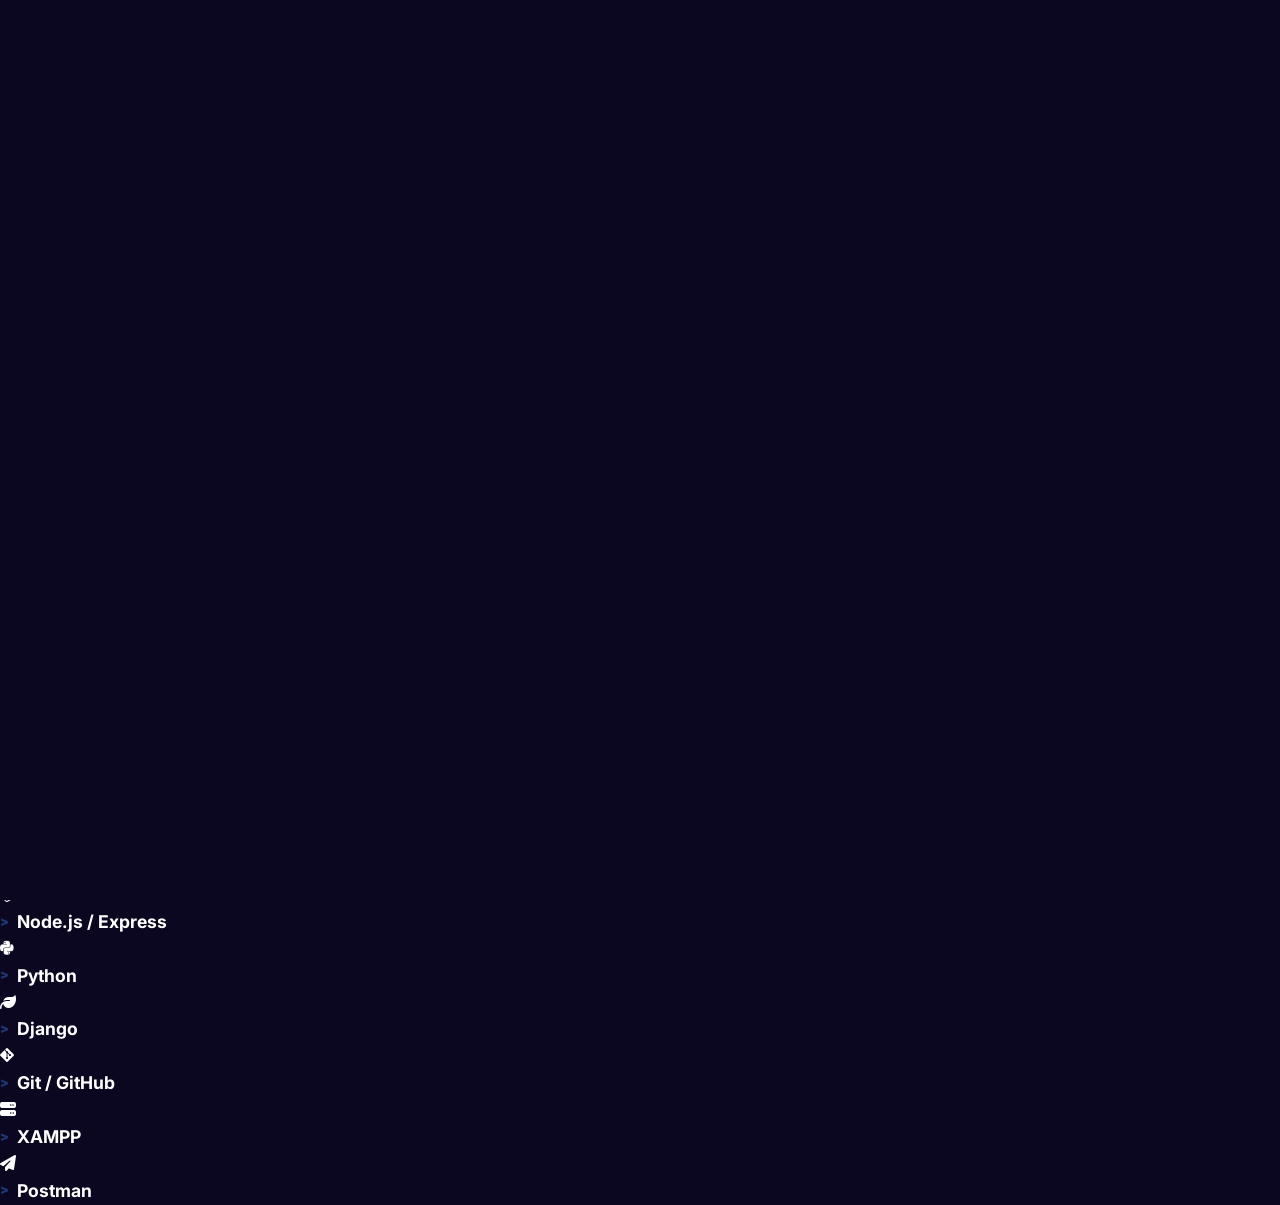
<file: pages/skills.html>
<!DOCTYPE html>
<html lang="es">
<head>
    <meta charset="UTF-8">
    <meta name="viewport" content="width=device-width, initial-scale=1.0">
    <title>Skills - Esaú Lechuga</title>
    <link rel="stylesheet" href="../style.css">
    <!-- Google Fonts: Inter -->
    <link rel="preconnect" href="https://fonts.googleapis.com">
    <link rel="preconnect" href="https://fonts.gstatic.com" crossorigin>
    <link href="https://fonts.googleapis.com/css2?family=Inter:wght@300;400;500;600;700;800&display=swap" rel="stylesheet">
    <!-- Font Awesome for Icons -->
    <link rel="stylesheet" href="https://cdnjs.cloudflare.com/ajax/libs/font-awesome/6.4.0/css/all.min.css">
</head>
<body>
    <!-- Loader -->
    <div class="loader-container">
        <div class="loader"></div>
        <div class="loader-text">Loading...</div>
    </div>
    <!-- Mobile Menu Button -->
    <button class="mobile-menu-btn" aria-label="Toggle Menu">
        <i class="fa-solid fa-bars"></i>
    </button>

    <div class="app-container">
        <!-- Sidebar Navigation -->
        <aside class="sidebar">
            <div class="profile-header">
                <div class="profile-img">EL</div>
                <div class="profile-info">
                    <h3>Esaú Lechuga</h3>
                    <p>Software Engineer Student</p>
                </div>
            </div>
            <nav class="nav-menu">
                <ul>
                    <li><a href="../index.html"><i class="fa-solid fa-house"></i> Home</a></li>
                    <li><a href="about.html"><i class="fa-solid fa-user"></i> About Me</a></li>
                    <li><a href="projects.html"><i class="fa-solid fa-briefcase"></i> Projects</a></li>
                    <li class="active"><a href="skills.html"><i class="fa-solid fa-gear"></i> Skills</a></li>
                    <li><a href="contact.html"><i class="fa-solid fa-envelope"></i> Contact</a></li>
                </ul>
            </nav>
            <div class="availability-badge">
                <p>AVAILABLE FOR</p>
                <span>Freelance / Full-time</span>
            </div>
        </aside>

        <!-- Main Content Area -->
        <main class="main-content">
            <!-- Skills Section -->
            <section id="skills" class="skills">
                <h2 class="section-number">03. Technical Arsenal</h2>
                
                <!-- Skills Tabs -->
                <div class="skills-tabs">
                    <button class="tab-btn active" data-tab="frontend">
                        <i class="fa-solid fa-code"></i> Frontend
                    </button>
                    <button class="tab-btn" data-tab="backend">
                        <i class="fa-solid fa-server"></i> Backend
                    </button>
                    <button class="tab-btn" data-tab="tools">
                        <i class="fa-solid fa-screwdriver-wrench"></i> Tools
                    </button>
                </div>

                <!-- Skills Content -->
                 <!-- FRONTEND -->
                <div class="tab-content active" id="frontend">
                    <div class="skills-grid-new skills-grid-two">
                        <div class="skill-item">
                            <div class="skill-icon"><i class="fa-solid fa-code"></i></div>
                            <div class="skill-info">
                                <div class="skill-name-row">
                                    <span class="skill-name">HTML5</span>
                                </div>
                                <div class="skill-bar-bg">
                                    <div class="skill-bar-fill" style="width: 95%;"></div>
                                </div>
                            </div>
                        </div>
                        <div class="skill-item">
                            <div class="skill-icon"><i class="fa-solid fa-layer-group"></i></div>
                            <div class="skill-info">
                                <div class="skill-name-row">
                                    <span class="skill-name">CSS3</span>
                                </div>
                                <div class="skill-bar-bg">
                                    <div class="skill-bar-fill" style="width: 90%;"></div>
                                </div>
                            </div>
                        </div>
                        <div class="skill-item">
                            <div class="skill-icon"><i class="fa-solid fa-terminal"></i></div>
                            <div class="skill-info">
                                <div class="skill-name-row">
                                    <span class="skill-name">JavaScript</span>
                                </div>
                                <div class="skill-bar-bg">
                                    <div class="skill-bar-fill" style="width: 50%;"></div>
                                </div>
                            </div>
                        </div>
                        <div class="skill-item">
                            <div class="skill-icon"><i class="fa-brands fa-bootstrap"></i></div>
                            <div class="skill-info">
                                <div class="skill-name-row">
                                    <span class="skill-name">Bootstrap</span>
                                </div>
                                <div class="skill-bar-bg">
                                    <div class="skill-bar-fill" style="width: 70%;"></div>
                                </div>
                            </div>
                        </div>
                        <div class="skill-item">
                            <div class="skill-icon"><i class="fa-brands fa-react"></i></div>
                            <div class="skill-info">
                                <div class="skill-name-row">
                                    <span class="skill-name">React</span>
                                </div>
                                <div class="skill-bar-bg">
                                    <div class="skill-bar-fill" style="width: 60%;"></div>
                                </div>
                            </div>
                        </div>
                        <div class="skill-item">
                            <div class="skill-icon"><i class="fa-brands fa-angular"></i></div>
                            <div class="skill-info">
                                <div class="skill-name-row">
                                    <span class="skill-name">Angular</span>
                                </div>
                                <div class="skill-bar-bg">
                                    <div class="skill-bar-fill" style="width: 40%;"></div>
                                </div>
                            </div>
                        </div>
                        <div class="skill-item">
                            <div class="skill-icon"><i class="fa-solid fa-rocket"></i></div>
                            <div class="skill-info">
                                <div class="skill-name-row">
                                    <span class="skill-name">Astro</span>
                                </div>
                                <div class="skill-bar-bg">
                                    <div class="skill-bar-fill" style="width: 50%;"></div>
                                </div>
                            </div>
                        </div>
                    </div>
                </div>
                <!-- BACKEND -->
                <div class="tab-content" id="backend">
                    <div class="skills-grid-new">
                        <div class="skill-item">
                            <div class="skill-icon"><i class="fa-solid fa-leaf"></i></div>
                            <div class="skill-info">
                                <div class="skill-name-row">
                                    <span class="skill-name">Java / Spring Boot</span>
                                    <!-- <span class="skill-percentage">75%</span> -->
                                </div>
                                <!-- <span class="skill-level">ADVANCED</span> -->
                                <div class="skill-bar-bg">
                                    <div class="skill-bar-fill" style="width: 70%;"></div>
                                </div>
                            </div>
                        </div>
                        <div class="skill-item">
                            <div class="skill-icon"><i class="fa-solid fa-database"></i></div>
                            <div class="skill-info">
                                <div class="skill-name-row">
                                    <span class="skill-name">MySQL / PostgreSQL</span>
                                    <!-- <span class="skill-percentage">70%</span> -->
                                </div>
                                <!-- <span class="skill-level">ADVANCED</span> -->
                                <div class="skill-bar-bg">
                                    <div class="skill-bar-fill" style="width: 70%;"></div>
                                </div>
                            </div>
                        </div>
                        <div class="skill-item">
                            <div class="skill-icon"><i class="fa-brands fa-node-js"></i></div>
                            <div class="skill-info">
                                <div class="skill-name-row">
                                    <span class="skill-name">Node.js / Express</span>
                                </div>
                                <div class="skill-bar-bg">
                                    <div class="skill-bar-fill" style="width: 50%;"></div>
                                </div>
                            </div>
                        </div>
                        <div class="skill-item">
                            <div class="skill-icon"><i class="fa-brands fa-python"></i></div>
                            <div class="skill-info">
                                <div class="skill-name-row">
                                    <span class="skill-name">Python</span>
                                </div>
                                <div class="skill-bar-bg">
                                    <div class="skill-bar-fill" style="width: 30%;"></div>
                                </div>
                            </div>
                        </div>
                        <div class="skill-item">
                            <div class="skill-icon"><i class="fa-solid fa-leaf"></i></div>
                            <div class="skill-info">
                                <div class="skill-name-row">
                                    <span class="skill-name">Django</span>
                                </div>
                                <div class="skill-bar-bg">
                                    <div class="skill-bar-fill" style="width: 40%;"></div>
                                </div>
                            </div>
                        </div>
                    </div>
                </div>

                <div class="tab-content" id="tools">
                    <div class="skills-grid-new">
                        <div class="skill-item">
                            <div class="skill-icon"><i class="fa-brands fa-git-alt"></i></div>
                            <div class="skill-info">
                                <div class="skill-name-row">
                                    <span class="skill-name">Git / GitHub</span>
                                    <!-- <span class="skill-percentage">85%</span> -->
                                </div>
                                <!-- <span class="skill-level">ADVANCED</span> -->
                                <div class="skill-bar-bg">
                                    <div class="skill-bar-fill" style="width: 70%;"></div>
                                </div>
                            </div>
                        </div>
                        <div class="skill-item">
                            <div class="skill-icon"><i class="fa-solid fa-server"></i></div>
                            <div class="skill-info">
                                <div class="skill-name-row">
                                    <span class="skill-name">XAMPP</span>
                                </div>
                                <div class="skill-bar-bg">
                                    <div class="skill-bar-fill" style="width: 70%;"></div>
                                </div>
                            </div>
                        </div>
                        <div class="skill-item">
                            <div class="skill-icon"><i class="fa-solid fa-paper-plane"></i></div>
                            <div class="skill-info">
                                <div class="skill-name-row">
                                    <span class="skill-name">Postman</span>
                                </div>
                                <div class="skill-bar-bg">
                                    <div class="skill-bar-fill" style="width: 60%;"></div>
                                </div>
                            </div>
                        </div>
                    </div>
                </div>
            </section>
        </main>
    </div>
    <script src="../script.js"></script>
</body>
</html>
</file>
<file: style.css>
/* ============================================
   Deep Space Terminal — Design System Tokens
   ============================================ */

:root {
  --space-deep: #0b0721;
  --indigo-surface: #0d0b3a;
  --indigo-active: #21197a;
  --navy-card: #15104d;
  --navy-card-hover: #1e186b;
  --neon-blue: #3b82f6;
  --neon-blue-deep: #2563eb;
  --aurora-cyan: #22d3ee;
  --solar-yellow: #facc15;
  --mint-green: #4ade80;
  --text-primary: #ffffff;
  --text-muted: #a0a0c0;

  --font-main: 'Inter', sans-serif;

  --radius-sm: 8px;
  --radius-md: 12px;
  --radius-lg: 20px;
  --radius-full: 50%;

  --ease-standard: cubic-bezier(0.4, 0, 0.2, 1);
}

/* ============================================
   Reset
   ============================================ */

*,
*::before,
*::after {
  margin: 0;
  padding: 0;
  box-sizing: border-box;
}

html {
  scroll-behavior: smooth;
}

body {
  background: var(--space-deep);
  color: var(--text-primary);
  font-family: var(--font-main);
  line-height: 1.6;
  overflow-x: hidden;
}

a {
  color: inherit;
  text-decoration: none;
}

button {
  font-family: inherit;
  cursor: pointer;
}

img {
  display: block;
  max-width: 100%;
}

a:focus-visible,
button:focus-visible {
  outline: 2px solid var(--neon-blue);
  outline-offset: 3px;
}

/* ============================================
   Navbar
   ============================================ */

.navbar {
  position: fixed;
  top: 0;
  left: 0;
  right: 0;
  height: 70px;
  background: var(--indigo-surface);
  border-bottom: 1px solid rgba(59, 130, 246, 0.12);
  z-index: 100;
  display: flex;
  align-items: center;
}

.navbar::after {
  content: '';
  position: absolute;
  bottom: -1px;
  left: 0;
  right: 0;
  height: 1px;
  background: linear-gradient(to right, transparent, var(--neon-blue), var(--aurora-cyan), transparent);
  opacity: 0.35;
}

.navbar-inner {
  max-width: 1200px;
  width: 100%;
  margin: 0 auto;
  padding: 0 50px;
  display: flex;
  align-items: center;
  justify-content: space-between;
}

.navbar-brand {
  display: flex;
  align-items: center;
  gap: 12px;
  text-decoration: none;
  color: var(--text-primary);
}

.navbar-name {
  font-size: 1.05rem;
  font-weight: 700;
  letter-spacing: 0.3px;
}

.avatar {
  width: 36px;
  height: 36px;
  border-radius: var(--radius-full);
  background: linear-gradient(135deg, var(--neon-blue), var(--aurora-cyan));
  display: flex;
  align-items: center;
  justify-content: center;
  font-weight: 800;
  font-size: 0.9rem;
  flex-shrink: 0;
  box-shadow: 0 0 14px rgba(59, 130, 246, 0.25), 0 0 40px rgba(59, 130, 246, 0.1);
  animation: avatar-glow 4s ease-in-out infinite;
}

@keyframes avatar-glow {
  0%, 100% { box-shadow: 0 0 14px rgba(59, 130, 246, 0.25), 0 0 40px rgba(59, 130, 246, 0.1); }
  50% { box-shadow: 0 0 20px rgba(59, 130, 246, 0.35), 0 0 60px rgba(59, 130, 246, 0.18); }
}

.navbar-nav {
  display: flex;
  gap: 4px;
}

.navbar-nav .nav-link {
  display: block;
  padding: 8px 16px;
  border-radius: var(--radius-sm);
  color: var(--text-muted);
  font-size: 0.9rem;
  font-weight: 500;
  text-decoration: none;
  position: relative;
  transition: all 0.3s var(--ease-standard);
}

.navbar-nav .nav-link:hover {
  background: var(--indigo-active);
  color: var(--text-primary);
}

.navbar-nav .nav-link.active {
  color: var(--neon-blue);
  text-shadow: 0 0 20px rgba(59, 130, 246, 0.3);
}

.navbar-nav .nav-link::before {
  content: '> ';
  color: var(--neon-blue);
  font-weight: 900;
  opacity: 0;
  display: inline;
  transition: opacity 0.3s var(--ease-standard);
}

.navbar-nav .nav-link.active::before {
  opacity: 1;
}

.navbar-nav .nav-link::after {
  content: '';
  position: absolute;
  bottom: 0;
  left: 16px;
  right: 16px;
  height: 2px;
  background: linear-gradient(to right, var(--neon-blue), var(--aurora-cyan));
  border-radius: 1px;
  transform: scaleX(0);
  transition: transform 0.3s var(--ease-standard);
}

.navbar-nav .nav-link.active::after {
  transform: scaleX(1);
  box-shadow: 0 0 8px rgba(59, 130, 246, 0.4);
}

/* Mobile trigger (inside navbar) */

.mobile-trigger {
  display: none;
  background: none;
  border: none;
  color: var(--text-primary);
  font-size: 1.4rem;
  padding: 8px;
  cursor: pointer;
}

/* ============================================
   Main content
   ============================================ */

.main {
  margin-top: 70px;
  max-width: 1200px;
  margin-left: auto;
  margin-right: auto;
  padding: 0 50px;
}

.section {
  position: relative;
  padding: 100px 0;
  scroll-margin-top: 80px;
}

.section::before {
  content: '';
  position: absolute;
  top: 0;
  left: 0;
  width: 100%;
  height: 2px;
  background: linear-gradient(to right, var(--neon-blue), var(--aurora-cyan), transparent);
  transform: scaleX(0);
  transform-origin: left;
  transition: transform 0.6s cubic-bezier(0.16, 1, 0.3, 1);
}

.section.in-view::before {
  transform: scaleX(1);
}

.section::after {
  content: '';
  position: absolute;
  top: -3px;
  left: 0;
  width: 100px;
  height: 8px;
  background: var(--neon-blue);
  border-radius: 0 4px 4px 0;
  filter: blur(6px);
  opacity: 0;
  transform-origin: left;
  transition: opacity 0.8s cubic-bezier(0.16, 1, 0.3, 1) 0.15s;
}

.section.in-view::after {
  opacity: 0.4;
}

.section#home::after {
  display: none;
}

.section#home::before {
  display: none;
}

.section-heading {
  font-size: 1.8rem;
  font-weight: 800;
  margin-bottom: 40px;
  display: flex;
  align-items: center;
  gap: 10px;
}

.section-num {
  font-size: 1.2rem;
  color: var(--solar-yellow);
  display: inline-flex;
  align-items: center;
  gap: 6px;
}

.section-num::before {
  content: '$';
  color: var(--neon-blue);
  font-weight: 900;
  font-size: 0.9rem;
  opacity: 0.6;
}

/* ============================================
   Hero
   ============================================ */

.hero-grid {
  display: flex;
  align-items: center;
  gap: 40px;
  min-height: 100vh;
}

.hero-text {
  max-width: 800px;
  margin: 0 auto;
  background: rgba(21, 16, 77, 0.35);
  border-radius: var(--radius-lg);
  padding: 50px 50px 40px;
  border: 1px solid rgba(59, 130, 246, 0.12);
  text-align: center;
  position: relative;
  box-shadow: 0 0 40px rgba(59, 130, 246, 0.04);
}

.hero-text::before {
  content: '';
  position: absolute;
  top: 0;
  left: 0;
  right: 0;
  height: 2px;
  background: linear-gradient(to right, var(--neon-blue), var(--aurora-cyan));
  border-radius: 20px 20px 0 0;
  opacity: 0.4;
}

.hero-text::after {
  content: '';
  display: block;
  width: 60px;
  height: 2px;
  background: var(--neon-blue);
  border-radius: 1px;
  margin: 30px auto 0;
  opacity: 0.3;
}

.hero-greeting {
  color: var(--solar-yellow);
  font-weight: 800;
  letter-spacing: 2px;
  font-size: 1.6rem;
  margin-bottom: 12px;
}

.hero-greeting::before {
  content: '> ';
  color: var(--neon-blue);
  font-weight: 900;
}

.hero-title {
  font-size: clamp(2.8rem, 9vw, 5.5rem);
  font-weight: 900;
  line-height: 1;
  margin-bottom: 25px;
}

.hero-title::after {
  content: '▌';
  color: var(--neon-blue);
  animation: blink 1s step-end infinite;
  margin-left: 6px;
  font-size: 0.85em;
}

@keyframes blink {
  0%, 100% { opacity: 1; }
  50% { opacity: 0; }
}

.gradient-text {
  background: linear-gradient(to right, var(--neon-blue), var(--aurora-cyan), var(--mint-green), var(--solar-yellow));
  -webkit-background-clip: text;
  background-clip: text;
  -webkit-text-fill-color: transparent;
}

.hero-desc {
  font-size: 1.1rem;
  color: var(--text-muted);
  max-width: 600px;
  margin: 0 auto 40px;
}

.hero-badge {
  display: inline-flex;
  align-items: center;
  gap: 8px;
  background: rgba(33, 25, 122, 0.3);
  border: 1px solid var(--aurora-cyan);
  padding: 8px 18px;
  border-radius: 20px;
  font-size: 0.8rem;
  font-weight: 600;
  color: var(--aurora-cyan);
  letter-spacing: 0.5px;
  margin-bottom: 25px;
}

.hero-badge::before {
  content: '';
  width: 8px;
  height: 8px;
  background: var(--aurora-cyan);
  border-radius: 50%;
  animation: pulse-dot 2s ease-in-out infinite;
}

@keyframes pulse-dot {
  0%, 100% { opacity: 1; transform: scale(1); }
  50% { opacity: 0.5; transform: scale(0.8); }
}

.hero-actions {
  display: flex;
  justify-content: center;
  gap: 20px;
}

/* ============================================
   Buttons
   ============================================ */

.btn {
  display: inline-flex;
  align-items: center;
  gap: 10px;
  padding: 14px 28px;
  border-radius: var(--radius-sm);
  font-weight: 600;
  font-size: 0.95rem;
  transition: all 0.3s var(--ease-standard);
}

.btn-primary {
  background: var(--neon-blue);
  color: var(--text-primary);
}

.btn-primary:hover {
  background: var(--neon-blue-deep);
  transform: translateY(-3px);
  box-shadow: 0 8px 25px rgba(59, 130, 246, 0.35);
}

.btn-secondary {
  background: rgba(255, 255, 255, 0.05);
  color: var(--text-primary);
  border: 1px solid rgba(255, 255, 255, 0.1);
}

.btn-secondary:hover {
  background: rgba(59, 130, 246, 0.1);
  border-color: rgba(59, 130, 246, 0.3);
  transform: translateY(-3px);
}

.btn-email {
  background: var(--text-primary);
  color: var(--space-deep);
  font-weight: 700;
  padding: 16px 40px;
}

.btn-email:hover {
  transform: translateY(-5px);
  box-shadow: 0 10px 20px rgba(255, 255, 255, 0.1);
}

/* ============================================
   About
   ============================================ */

.about-layout {
  display: flex;
  gap: 60px;
  align-items: center;
}

.about-image-wrap {
  flex: 1;
  max-width: 400px;
}

.about-image-wrap {
  position: relative;
}

.about-image-wrap::before {
  content: '';
  position: absolute;
  inset: -2px;
  border-radius: calc(var(--radius-lg) + 2px);
  background: linear-gradient(to right, var(--neon-blue), var(--aurora-cyan));
  opacity: 0;
  transition: opacity 0.4s var(--ease-standard);
  z-index: 0;
}

.about-image-wrap:hover::before {
  opacity: 0.5;
}

.about-image-wrap img {
  width: 100%;
  border-radius: var(--radius-lg);
  box-shadow: 0 20px 40px rgba(0, 0, 0, 0.4);
  border: 1px solid var(--neon-blue);
  filter: grayscale(0%);
  position: relative;
  z-index: 1;
  transition: filter 0.4s var(--ease-standard), border-color 0.4s var(--ease-standard), box-shadow 0.4s var(--ease-standard);
}

.about-image-wrap img:hover {
  border-color: var(--aurora-cyan);
  box-shadow: 0 20px 40px rgba(0, 0, 0, 0.4), 0 0 30px rgba(34, 211, 238, 0.15);
}

.about-content {
  flex: 1.5;
  background: rgba(21, 16, 77, 0.25);
  border-radius: var(--radius-lg);
  padding: 40px;
  border: 1px solid rgba(59, 130, 246, 0.12);
  position: relative;
  box-shadow: 0 0 40px rgba(59, 130, 246, 0.03);
}

.about-content::before {
  content: '';
  position: absolute;
  top: 0;
  left: 0;
  right: 0;
  height: 2px;
  background: linear-gradient(to right, var(--neon-blue), var(--aurora-cyan));
  border-radius: 20px 20px 0 0;
  opacity: 0.4;
}

.about-content::after {
  content: '';
  display: block;
  width: 40px;
  height: 2px;
  background: var(--neon-blue);
  border-radius: 1px;
  margin-top: 30px;
  opacity: 0.3;
}

.about-content p {
  color: var(--text-muted);
  margin-bottom: 20px;
  font-size: 1.1rem;
}

.about-content p:first-of-type {
  font-size: 1.2rem;
  color: var(--text-primary);
}

.highlight {
  color: var(--aurora-cyan);
  font-weight: 600;
}

/* ============================================
   Projects / Cards
   ============================================ */

.project-grid {
  display: grid;
  grid-template-columns: repeat(auto-fit, minmax(320px, 1fr));
  gap: 30px;
}

.card {
  position: relative;
  background: var(--navy-card);
  border-radius: var(--radius-lg);
  overflow: hidden;
  border: 1px solid rgba(255, 255, 255, 0.05);
  transition: all 0.4s var(--ease-standard);
}

.card::before {
  content: '';
  position: absolute;
  top: 0;
  left: 0;
  right: 0;
  height: 2px;
  background: linear-gradient(to right, var(--neon-blue), var(--aurora-cyan));
  opacity: 0;
  transition: opacity 0.4s var(--ease-standard);
  z-index: 1;
}

.card:hover::before {
  opacity: 0.5;
}

.card:hover {
  background: var(--navy-card-hover);
  transform: translateY(-12px);
  border-color: rgba(59, 130, 246, 0.3);
  box-shadow: 0 20px 40px rgba(59, 130, 246, 0.15), 0 0 60px rgba(59, 130, 246, 0.05);
}

.card-image {
  position: relative;
  height: 240px;
  overflow: hidden;
}

.card-image::after {
  content: '';
  position: absolute;
  inset: 0;
  background: linear-gradient(135deg, rgba(13, 11, 58, 0.6), transparent 50%, rgba(34, 211, 238, 0.08));
  opacity: 0;
  transition: opacity 0.4s var(--ease-standard);
}

.card:hover .card-image::after {
  opacity: 1;
}

.card-image img {
  width: 100%;
  height: 100%;
  object-fit: cover;
  transition: transform 0.6s var(--ease-standard);
}

.card:hover .card-image img {
  transform: scale(1.08);
}

.card-body {
  padding: 25px;
}

.card-title {
  font-size: 1.4rem;
  font-weight: 700;
  margin-bottom: 12px;
  transition: color 0.3s var(--ease-standard);
}

.card:hover .card-title {
  color: var(--aurora-cyan);
}

.card-desc {
  color: var(--text-muted);
  font-size: 0.95rem;
  margin-bottom: 20px;
  line-height: 1.6;
}

.card-tags {
  display: flex;
  gap: 10px;
  flex-wrap: wrap;
  margin-bottom: 20px;
}

.chip {
  background: rgba(59, 130, 246, 0.1);
  color: var(--neon-blue);
  padding: 5px 12px;
  border-radius: 20px;
  font-size: 0.75rem;
  font-weight: 600;
}

.card-links {
  display: flex;
  gap: 15px;
  padding-top: 15px;
  border-top: 1px solid rgba(255, 255, 255, 0.04);
}

.card-links a {
  color: var(--text-muted);
  font-size: 1.2rem;
  transition: all 0.3s var(--ease-standard);
}

.card-links a:hover {
  color: var(--neon-blue);
  transform: translateY(-2px);
}

/* ============================================
   Skills / Tabs
   ============================================ */

.tabs {
  display: flex;
  gap: 15px;
  margin-bottom: 40px;
  background: rgba(21, 16, 77, 0.25);
  border: 1px solid rgba(59, 130, 246, 0.08);
  padding: 8px;
  border-radius: var(--radius-md);
  width: fit-content;
}

.tab {
  display: flex;
  align-items: center;
  gap: 8px;
  padding: 10px 24px;
  border: none;
  background: transparent;
  color: var(--text-muted);
  font-weight: 600;
  font-size: 0.95rem;
  border-radius: var(--radius-sm);
  transition: all 0.3s var(--ease-standard);
}

.tab:hover {
  color: var(--text-primary);
}

.tab.active {
  background: var(--neon-blue);
  color: var(--text-primary);
  box-shadow: 0 4px 15px rgba(59, 130, 246, 0.3);
}

.tab-panels {
  display: grid;
  position: relative;
}

.tab-panel {
  grid-area: 1 / 1;
  opacity: 0;
  pointer-events: none;
  transform: translateY(8px);
  transition: opacity 0.3s var(--ease-standard), transform 0.3s var(--ease-standard);
}

.tab-panel.active {
  opacity: 1;
  pointer-events: auto;
  transform: translateY(0);
}

.skills-list {
  display: grid;
  grid-template-columns: repeat(auto-fit, minmax(350px, 1fr));
  gap: 30px;
}

.skill {
  display: flex;
  flex-direction: column;
  gap: 6px;
  position: relative;
  padding-left: 20px;
}

.skill::before {
  content: '';
  position: absolute;
  left: 0;
  top: 4px;
  bottom: 4px;
  width: 2px;
  background: linear-gradient(to bottom, var(--neon-blue), var(--aurora-cyan));
  border-radius: 1px;
  opacity: 0;
  transition: opacity 0.6s var(--ease-standard) 0.3s;
}

.section.in-view .skill::before {
  opacity: 0.5;
}

.skill-name::before {
  content: '> ';
  color: var(--neon-blue);
  font-weight: 900;
  font-size: 0.8rem;
  opacity: 0.4;
}

.skill-head {
  display: flex;
  justify-content: space-between;
  align-items: center;
  margin-bottom: 2px;
}

.skill-name {
  font-weight: 700;
  font-size: 1.1rem;
  display: flex;
  align-items: center;
  gap: 8px;
}

.skill-name i {
  font-size: 1.2rem;
  color: var(--aurora-cyan);
}

.skill-pct {
  font-weight: 700;
  font-size: 0.9rem;
  color: var(--aurora-cyan);
}

.skill-track {
  width: 100%;
  height: 14px;
  background: rgba(255, 255, 255, 0.06);
  border-radius: 10px;
  overflow: hidden;
  box-shadow: inset 0 1px 2px rgba(0, 0, 0, 0.2);
}

.skill-fill {
  height: 100%;
  background: linear-gradient(to right, var(--neon-blue), var(--aurora-cyan));
  border-radius: 10px;
  transition: width 1s var(--ease-standard);
  position: relative;
}

/* ============================================
   Contact
   ============================================ */

.contact-layout {
  text-align: center;
  max-width: 700px;
  margin: 0 auto;
  background: rgba(21, 16, 77, 0.25);
  border-radius: var(--radius-lg);
  padding: 60px 50px;
  border: 1px solid rgba(255, 255, 255, 0.04);
  position: relative;
  box-shadow: 0 0 40px rgba(59, 130, 246, 0.03);
}

.contact-layout::before {
  content: '';
  position: absolute;
  top: 0;
  left: 0;
  right: 0;
  height: 2px;
  background: linear-gradient(to right, var(--neon-blue), var(--aurora-cyan));
  border-radius: 20px 20px 0 0;
  opacity: 0.4;
}

.contact-kicker {
  color: var(--solar-yellow);
  font-weight: 800;
  font-size: 0.8rem;
  letter-spacing: 2px;
  margin-bottom: 15px;
}

.contact-kicker::before {
  content: '$ ';
  color: var(--neon-blue);
  font-weight: 900;
  font-size: 0.75rem;
  opacity: 0.5;
}

.contact-headline {
  font-size: clamp(2.2rem, 5vw, 3rem);
  line-height: 1.2;
  margin-bottom: 25px;
}

.contact-desc {
  color: var(--text-muted);
  font-size: 1.1rem;
  margin-bottom: 40px;
}

.contact-actions {
  display: flex;
  flex-direction: column;
  align-items: center;
  gap: 30px;
}

.contact-social {
  display: flex;
  gap: 25px;
}

.contact-social a {
  color: var(--text-primary);
  font-size: 1.8rem;
  transition: transform 0.3s var(--ease-standard), text-shadow 0.3s var(--ease-standard);
}

.contact-social a:hover {
  transform: scale(1.2);
  text-shadow: 0 0 20px rgba(59, 130, 246, 0.4);
}

/* ============================================
   Loader
   ============================================ */

.loader {
  position: fixed;
  inset: 0;
  background: var(--space-deep);
  display: flex;
  flex-direction: column;
  justify-content: center;
  align-items: center;
  z-index: 9999;
  transition: opacity 0.5s var(--ease-standard) 0.25s;
}

.loader.hidden {
  opacity: 0;
  pointer-events: none;
}

.loader-content {
  display: flex;
  flex-direction: column;
  align-items: center;
  transition: opacity 0.35s var(--ease-standard);
}

.loader.hidden .loader-content {
  opacity: 0;
}

.loader-ring {
  width: 70px;
  height: 70px;
  position: relative;
}

.loader-ring::before {
  content: '';
  width: 70px;
  height: 70px;
  border-radius: 50%;
  border: 6px solid var(--neon-blue);
  position: absolute;
  animation: pulse 1s ease-in-out infinite;
}

.loader-ring::after {
  content: '';
  width: 70px;
  height: 70px;
  border-radius: 50%;
  border: 6px solid transparent;
  border-top-color: var(--neon-blue);
  position: absolute;
  animation: spin 2s linear infinite;
}

.loader-text {
  font-size: 18px;
  margin-top: 20px;
  color: var(--neon-blue);
  text-transform: uppercase;
  letter-spacing: 2px;
}

@keyframes pulse {
  0% { transform: scale(0.6); opacity: 1; }
  50% { transform: scale(1.2); opacity: 0; }
  100% { transform: scale(0.6); opacity: 1; }
}

@keyframes spin {
  0% { transform: rotate(0deg); }
  100% { transform: rotate(360deg); }
}



/* ============================================
   Responsive
   ============================================ */

@media (max-width: 1200px) {
  .hero-grid {
    flex-direction: column;
    padding-top: 100px;
    justify-content: center;
  }

  .hero-text {
    text-align: center;
  }

.hero-desc {
    margin: 0 auto 40px;
  }

  .hero-actions {
    justify-content: center;
  }

}

@media (max-width: 1024px) {
  .navbar-inner,
  .main {
    padding: 0 30px;
  }

  .hero-title {
    font-size: 3.5rem;
  }

  .hero-text {
    padding: 30px;
  }

  .about-content {
    padding: 30px;
  }
}

@media (max-width: 768px) {
  .mobile-trigger {
    display: block;
  }

  .navbar-nav {
    position: fixed;
    top: 70px;
    left: 0;
    right: 0;
    background: var(--indigo-surface);
    border-bottom: 1px solid rgba(255, 255, 255, 0.05);
    flex-direction: column;
    padding: 8px;
    gap: 4px;
    display: none;
  }

  .navbar-nav.open {
    display: flex;
  }

  .navbar-inner,
  .main {
    padding: 0 20px;
  }

  .hero-title {
    font-size: 2.8rem;
  }

  .hero-actions {
    flex-direction: column;
  }

  .hero-text {
    padding: 25px;
  }

  .about-layout {
    flex-direction: column;
  }

  .about-image-wrap {
    max-width: 100%;
  }

  .about-content {
    padding: 25px;
  }

  .contact-layout {
    padding: 40px 25px;
  }

  .project-grid {
    grid-template-columns: 1fr;
  }

  .section-heading {
    font-size: 1.5rem;
  }

  .skills-list {
    grid-template-columns: 1fr;
  }

  .tabs {
    width: 100%;
    justify-content: center;
  }
}

/* ============================================
   Rain Background
   ============================================ */

.container {
  position: fixed;
  inset: 0;
  z-index: -1;
  --c: #09f;
  background-color: #000;
  background-image: radial-gradient(4px 100px at 0px 235px, var(--c), #0000),
    radial-gradient(4px 100px at 300px 235px, var(--c), #0000),
    radial-gradient(1.5px 1.5px at 150px 117.5px, var(--c) 100%, #0000 150%),
    radial-gradient(4px 100px at 0px 252px, var(--c), #0000),
    radial-gradient(4px 100px at 300px 252px, var(--c), #0000),
    radial-gradient(1.5px 1.5px at 150px 126px, var(--c) 100%, #0000 150%),
    radial-gradient(4px 100px at 0px 150px, var(--c), #0000),
    radial-gradient(4px 100px at 300px 150px, var(--c), #0000),
    radial-gradient(1.5px 1.5px at 150px 75px, var(--c) 100%, #0000 150%),
    radial-gradient(4px 100px at 0px 253px, var(--c), #0000),
    radial-gradient(4px 100px at 300px 253px, var(--c), #0000),
    radial-gradient(1.5px 1.5px at 150px 126.5px, var(--c) 100%, #0000 150%),
    radial-gradient(4px 100px at 0px 204px, var(--c), #0000),
    radial-gradient(4px 100px at 300px 204px, var(--c), #0000),
    radial-gradient(1.5px 1.5px at 150px 102px, var(--c) 100%, #0000 150%),
    radial-gradient(4px 100px at 0px 134px, var(--c), #0000),
    radial-gradient(4px 100px at 300px 134px, var(--c), #0000),
    radial-gradient(1.5px 1.5px at 150px 67px, var(--c) 100%, #0000 150%),
    radial-gradient(4px 100px at 0px 179px, var(--c), #0000),
    radial-gradient(4px 100px at 300px 179px, var(--c), #0000),
    radial-gradient(1.5px 1.5px at 150px 89.5px, var(--c) 100%, #0000 150%),
    radial-gradient(4px 100px at 0px 299px, var(--c), #0000),
    radial-gradient(4px 100px at 300px 299px, var(--c), #0000),
    radial-gradient(1.5px 1.5px at 150px 149.5px, var(--c) 100%, #0000 150%),
    radial-gradient(4px 100px at 0px 215px, var(--c), #0000),
    radial-gradient(4px 100px at 300px 215px, var(--c), #0000),
    radial-gradient(1.5px 1.5px at 150px 107.5px, var(--c) 100%, #0000 150%),
    radial-gradient(4px 100px at 0px 281px, var(--c), #0000),
    radial-gradient(4px 100px at 300px 281px, var(--c), #0000),
    radial-gradient(1.5px 1.5px at 150px 140.5px, var(--c) 100%, #0000 150%),
    radial-gradient(4px 100px at 0px 158px, var(--c), #0000),
    radial-gradient(4px 100px at 300px 158px, var(--c), #0000),
    radial-gradient(1.5px 1.5px at 150px 79px, var(--c) 100%, #0000 150%),
    radial-gradient(4px 100px at 0px 210px, var(--c), #0000),
    radial-gradient(4px 100px at 300px 210px, var(--c), #0000),
    radial-gradient(1.5px 1.5px at 150px 105px, var(--c) 100%, #0000 150%);
  background-size:
    300px 235px,
    300px 235px,
    300px 235px,
    300px 252px,
    300px 252px,
    300px 252px,
    300px 150px,
    300px 150px,
    300px 150px,
    300px 253px,
    300px 253px,
    300px 253px,
    300px 204px,
    300px 204px,
    300px 204px,
    300px 134px,
    300px 134px,
    300px 134px,
    300px 179px,
    300px 179px,
    300px 179px,
    300px 299px,
    300px 299px,
    300px 299px,
    300px 215px,
    300px 215px,
    300px 215px,
    300px 281px,
    300px 281px,
    300px 281px,
    300px 158px,
    300px 158px,
    300px 158px,
    300px 210px,
    300px 210px,
    300px 210px;
  animation: rain 150s linear infinite;
}

.container::before {
  content: '';
  position: absolute;
  inset: 0;
  z-index: 2;
  background: radial-gradient(ellipse at center, transparent 40%, rgba(11, 7, 33, 0.5) 100%);
  pointer-events: none;
}

.container::after {
  content: "";
  position: absolute;
  inset: 0;
  z-index: 1;
  backdrop-filter: blur(1em) brightness(6);
  background-image: radial-gradient(
    circle at 50% 50%,
    #0000 0,
    #0000 2px,
    hsl(0 0 4%) 2px
  );
  background-size: 8px 8px;
}

@keyframes rain {
  0% {
    background-position:
      0px 220px,
      3px 220px,
      151.5px 337.5px,
      25px 24px,
      28px 24px,
      176.5px 150px,
      50px 16px,
      53px 16px,
      201.5px 91px,
      75px 224px,
      78px 224px,
      226.5px 350.5px,
      100px 19px,
      103px 19px,
      251.5px 121px,
      125px 120px,
      128px 120px,
      276.5px 187px,
      150px 31px,
      153px 31px,
      301.5px 120.5px,
      175px 235px,
      178px 235px,
      326.5px 384.5px,
      200px 121px,
      203px 121px,
      351.5px 228.5px,
      225px 224px,
      228px 224px,
      376.5px 364.5px,
      250px 26px,
      253px 26px,
      401.5px 105px,
      275px 75px,
      278px 75px,
      426.5px 180px;
  }

  to {
    background-position:
      0px 6800px,
      3px 6800px,
      151.5px 6917.5px,
      25px 13632px,
      28px 13632px,
      176.5px 13758px,
      50px 5416px,
      53px 5416px,
      201.5px 5491px,
      75px 17175px,
      78px 17175px,
      226.5px 17301.5px,
      100px 5119px,
      103px 5119px,
      251.5px 5221px,
      125px 8428px,
      128px 8428px,
      276.5px 8495px,
      150px 9876px,
      153px 9876px,
      301.5px 9965.5px,
      175px 13391px,
      178px 13391px,
      326.5px 13540.5px,
      200px 14741px,
      203px 14741px,
      351.5px 14848.5px,
      225px 18770px,
      228px 18770px,
      376.5px 18910.5px,
      250px 5082px,
      253px 5082px,
      401.5px 5161px,
      275px 6375px,
      278px 6375px,
      426.5px 6480px;
  }
}

/* ============================================
   Reduced Motion
   ============================================ */

@media (prefers-reduced-motion: reduce) {
  *,
  *::before,
  *::after {
    animation-duration: 0.01ms !important;
    animation-iteration-count: 1 !important;
    transition-duration: 0.01ms !important;
    scroll-behavior: auto !important;
  }

  .loader {
    display: none;
  }

  .tab-panel.active {
    opacity: 1;
  }

  .skill-fill {
    transition: none;
  }

  .container {
    animation: none;
    background-image: none;
    background-color: var(--space-deep);
  }

  .container::after {
    display: none;
  }
}
</file>
